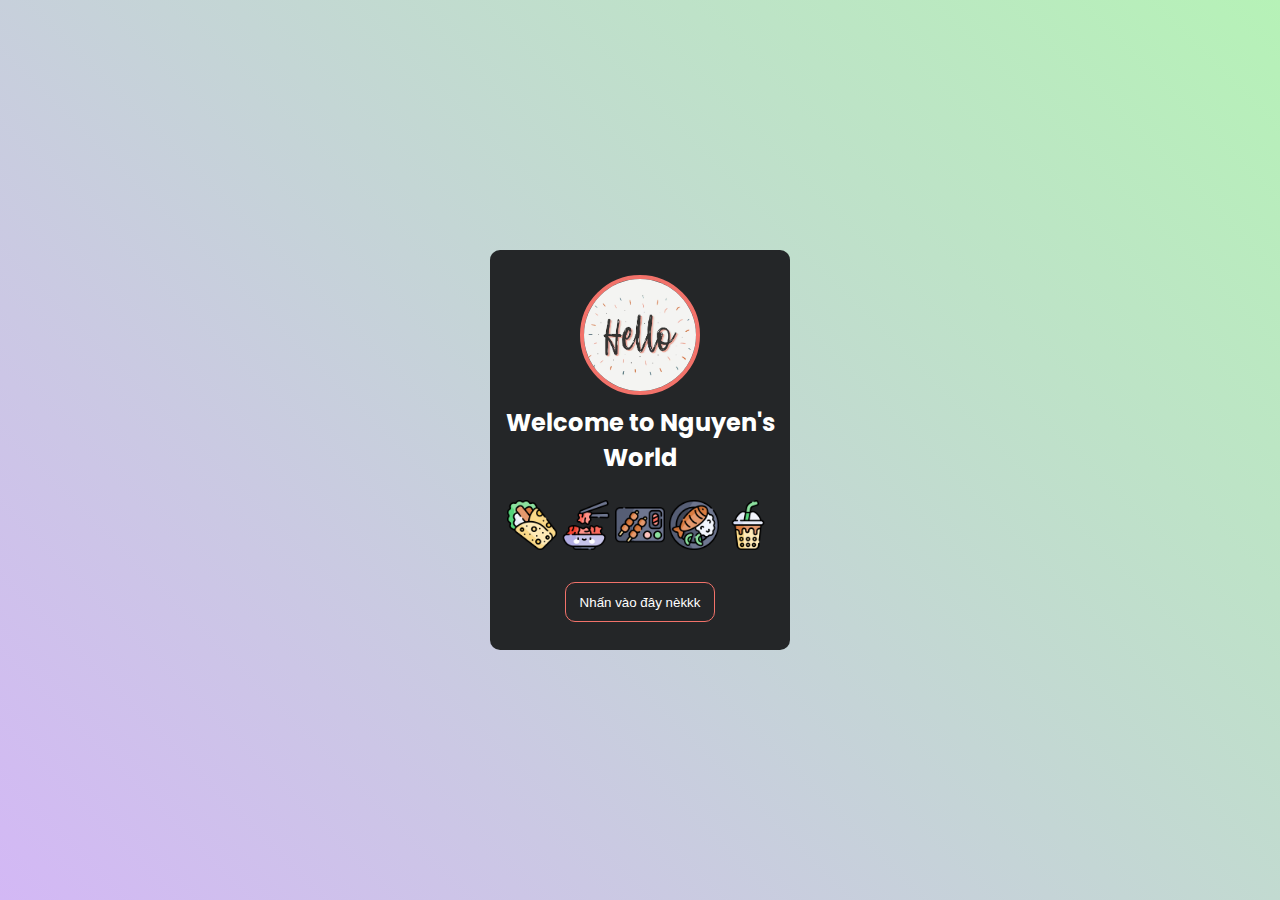
<file: Heart-main/index.html>
<!DOCTYPE html>
<html lang="en">
<head>
    <meta charset="UTF-8">
    <meta http-equiv="X-UA-Compatible" content="IE=edge">
    <meta name="viewport" content="width=device-width, initial-scale=1.0">
    <link rel='shortcut icon' href='kynguyen.png' />
    <title>Hehehe</title>
    <link rel="stylesheet" href="style.css">
    <link rel="stylesheet" href="./fontawesome-free-5.15.4-web/css/all.css">

</head>
<body>
    <div class="card">
        <div class="card__img">
            <img src="kynguyen.png" alt="">
        </div>
        <h2>Welcome to Nguyen's World</h2>
        <div class="card__social">
            <img src="kebab.png" alt="" class="imageChange">
                
            <img src="kimchi.png" alt="" class="imageChange">
            
            <img src="satay.png" alt="" class="imageChange">

            <img src="steamed-fish.png" alt="" class="imageChange">

            <img src="bubble-tea.png" alt="" class="imageChange">
        </div>
        <button onclick="window.location.href='Https://qqqqqcy.github.io/heart_beat/';">Nhấn vào đây nèkkk</button>
    </div>
    
</body>
</html>
</file>
<file: Heart-main/style.css>
@import url('https://fonts.googleapis.com/css2?family=Poppins:ital,wght@0,100;0,200;0,300;0,400;0,500;0,600;0,700;0,800;0,900;1,100;1,200;1,300;1,400;1,500;1,600;1,700;1,800;1,900&display=swap');
:root{
    --primary-color: #f2726a;
}

*{
    margin: 0;
    padding: 0;
    box-sizing: border-box;
}

body{
    height: 100vh;
    /* background: Linear-gradient(45deg, #00853e,#50c878); */
    background: Linear-gradient(45deg, #d3b8f5,#b6f2b7);

    display: flex;
    justify-content: center;
    align-items: center;
    font-family: "Poppins";
    color: white;
}

img{
    object-fit: cover;
    width: 100%;
    height: 100%;
    object-position: center;
}
.card{
    background: #242628;
    width: 300px;
    height: 400px;
    border-radius: 10px;
    text-align: center;
    overflow: hidden;

}

.card__img{
    width: 120px;
    height: 120px;
    border: 4px solid var(--primary-color);
    border-radius: 50%;
    overflow: hidden;
    margin: 0 auto;
    transform: translateY(25px);
    transition: 0.5s;
}
.card h2{
    margin-top: 35px;
}
.card p{
    color: var(--primary-color);
}
.card__social{
    margin: 25px 0;
}
.card__social a{
    color: white;
    margin: 25px 20px;
    font-size: 20px;
}
.card__social a:hover{
    color: #f2726a;
}
.card button{
    width: 150px;
    height: 40px;
    border: 1px solid var(--primary-color);
    background: transparent;
    color: white;
    border-radius: 10px;
    transition: 0.5s;

}

.card button:hover{
    background: #f2726a;
}

.card__img:hover{
    width: 100%;
    height: 100%;
    border-radius: unset ;
    transform: unset;
    border: none;
}
.imageChange {
    max-width: 50px;
    height: auto;
    }
</file>
